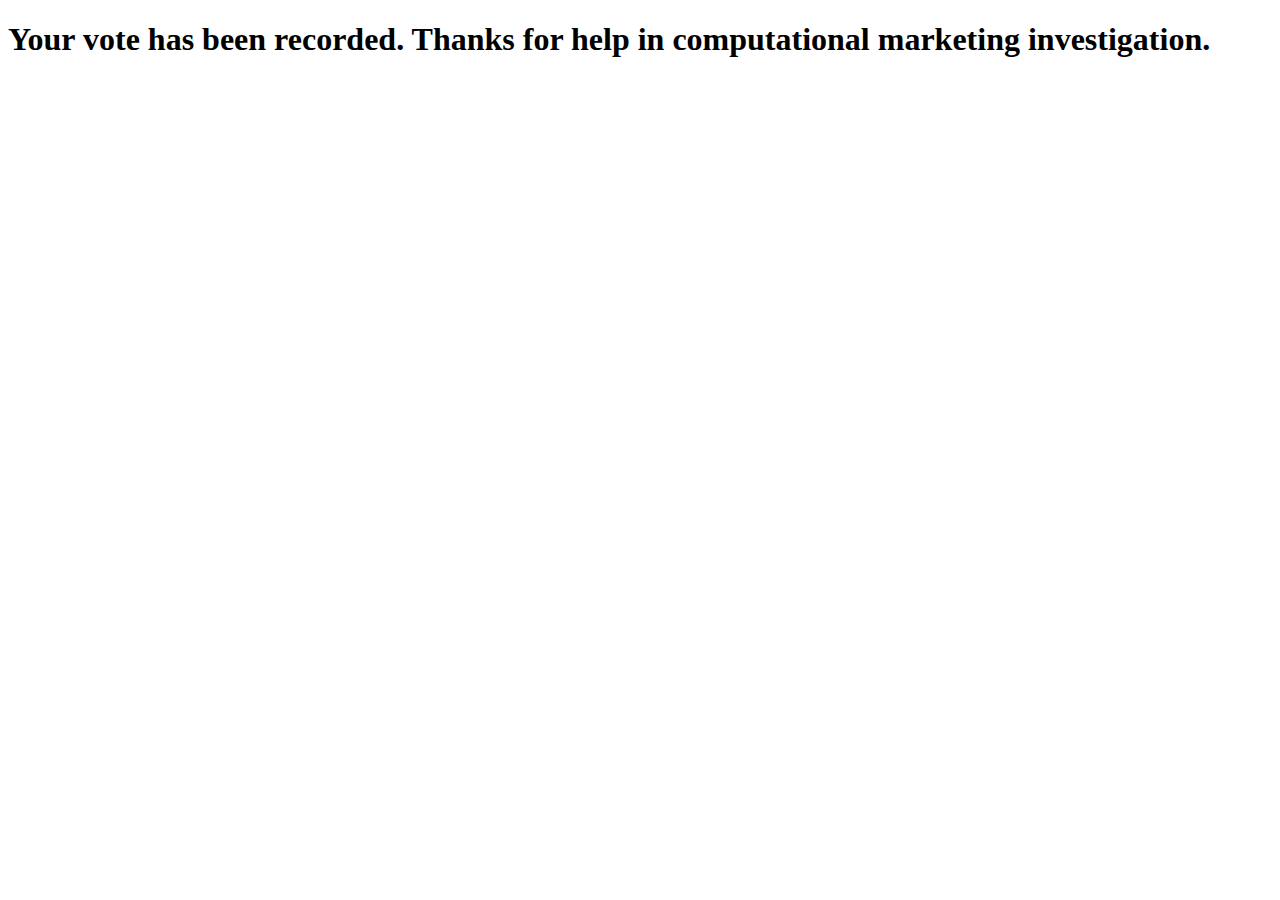
<file: src/surveys/templates/surveys/succes_vote.html>
<!DOCTYPE html>
<html lang="en">
<head>
    <meta charset="UTF-8">
    <title>Title</title>
</head>
<body>
<h1>Your vote has been recorded. Thanks for help in computational marketing investigation.</h1>
</body>
</html>
</file>
